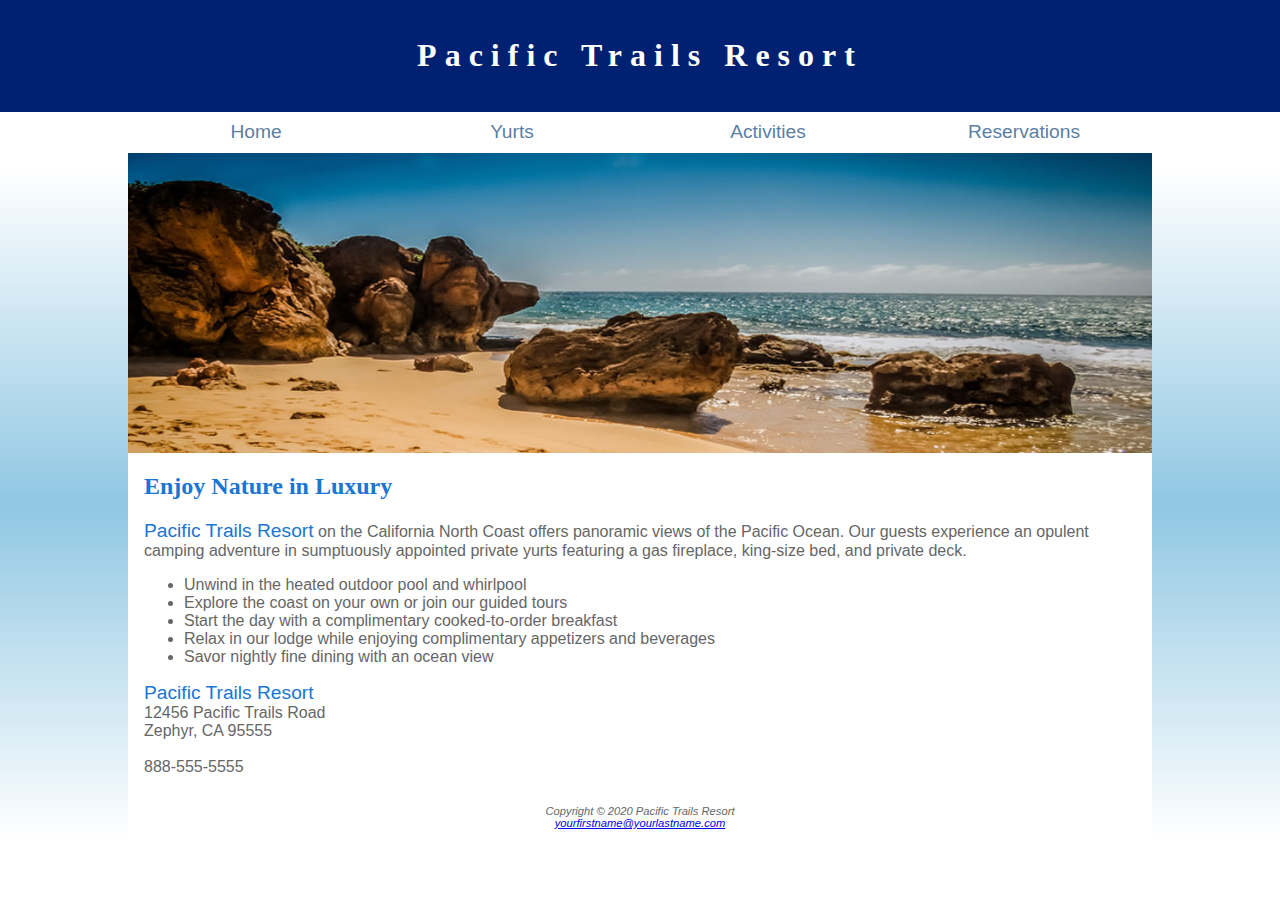
<file: index.html>
<!DOCTYPE html>
<html lang="en">
<head>
<title>Pacific Trails Resort</title>
<meta charset="utf-8">
<meta name="viewport" content="width=device-width, initial-scale=1.0">
<link href="pacific.css" rel="stylesheet">
</head>
<body>
  <header>
    <h1><a href="index.html">Pacific Trails Resort</a></h1>
  </header>
  <nav>
    <ul>
      <li><a href="index.html">Home</a></li>
      <li><a href="yurts.html">Yurts</a></li>
      <li><a href="activities.html">Activities</a> </li> 
      <li><a href="reservations.html">Reservations</a></li>
    </ul>
  </nav>
  <div id="wrapper">
  <div id="homehero">
  </div>
  <main>
    <h2>Enjoy Nature in Luxury</h2>
    <p><span class="resort">Pacific Trails Resort</span> on the California North Coast offers panoramic views of the Pacific Ocean.
Our guests experience an opulent camping adventure in sumptuously appointed private yurts 
featuring a gas fireplace, king-size bed, and private deck.
    </p>
    <ul>
      <li>Unwind in the heated outdoor pool and whirlpool</li>
      <li>Explore the coast on your own or join our guided tours</li>
      <li>Start the day with a complimentary cooked-to-order breakfast</li>
      <li>Relax in our lodge while enjoying complimentary appetizers and beverages</li>
      <li>Savor nightly fine dining with an ocean view</li>
    </ul>
    <div>
    <span class="resort">Pacific Trails Resort</span><br>
12456 Pacific Trails Road<br>
Zephyr, CA 95555<br><br>
<a id="mobile" href="tel:888-555-5555">888-555-5555</a><span id="desktop">888-555-5555</span><br><br>
    </div>
  </main>
  <footer>
Copyright &copy; 2020 Pacific Trails Resort<br>
<a href="mailto:yourfirstname@yourlastname.com">yourfirstname@yourlastname.com</a>
  </footer>
</div>
</body>
</html>
</file>
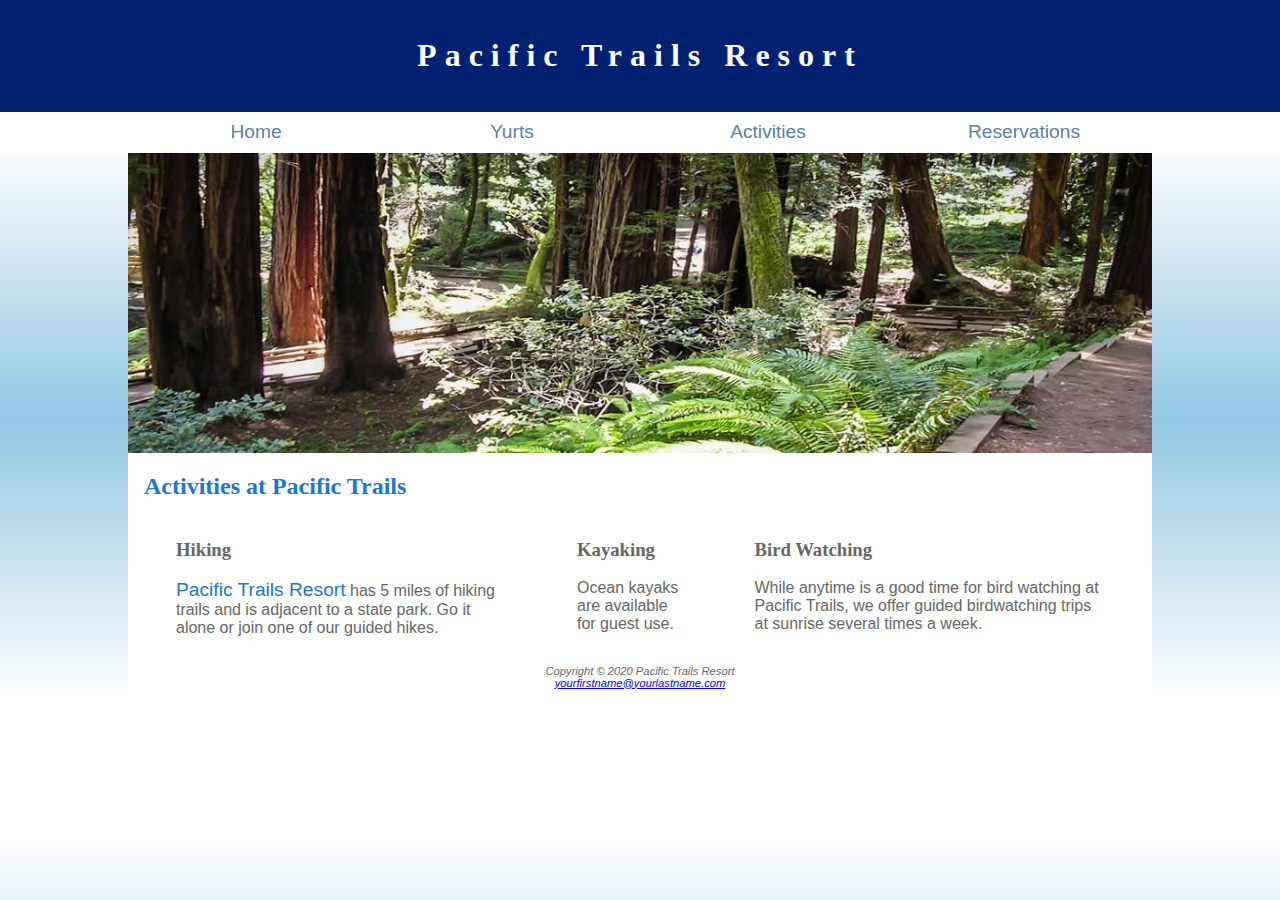
<file: activities.html>
<!DOCTYPE html>
<html lang="en">
<head>
<title>Pacific Trails Resort :: Activities</title>
<meta charset="utf-8">
<meta name="viewport" content="width=device-width, initial-scale=1.0">
<link href="pacific.css" rel="stylesheet">
</head>
<body>
  <header>
    <h1><a href="index.html">Pacific Trails Resort</a></h1>
  </header>
  <nav>
    <ul>
      <li><a href="index.html">Home</a></li>
      <li><a href="yurts.html">Yurts</a></li>
      <li><a href="activities.html">Activities</a></li>
      <li><a href="reservations.html">Reservations</a></li>
    </ul>
  </nav>
  <div id="wrapper">
  <div id="trailhero">
  </div>
  <main>
    <h2>Activities at Pacific Trails</h2>
    <div id="flow">
    <section>
      <h3>Hiking</h3>
      <p><span class="resort">Pacific Trails Resort</span> has 5 miles of hiking trails and is adjacent to a state park. Go it
alone or join one of our guided hikes.</p>
    </section>
    <section>
      <h3>Kayaking</h3>
      <p>Ocean kayaks are available for guest use.</p>
    </section>
    <section>
      <h3>Bird Watching</h3>
      <p>While anytime is a good time for bird watching at Pacific Trails, we offer guided birdwatching
trips at sunrise several times a week.</p>
    </section>
    </div>
  </main>
  <footer>
Copyright &copy; 2020 Pacific Trails Resort<br>
<a href="mailto:yourfirstname@yourlastname.com">yourfirstname@yourlastname.com</a>
  </footer>
</div>
</body>
</html>
</file>
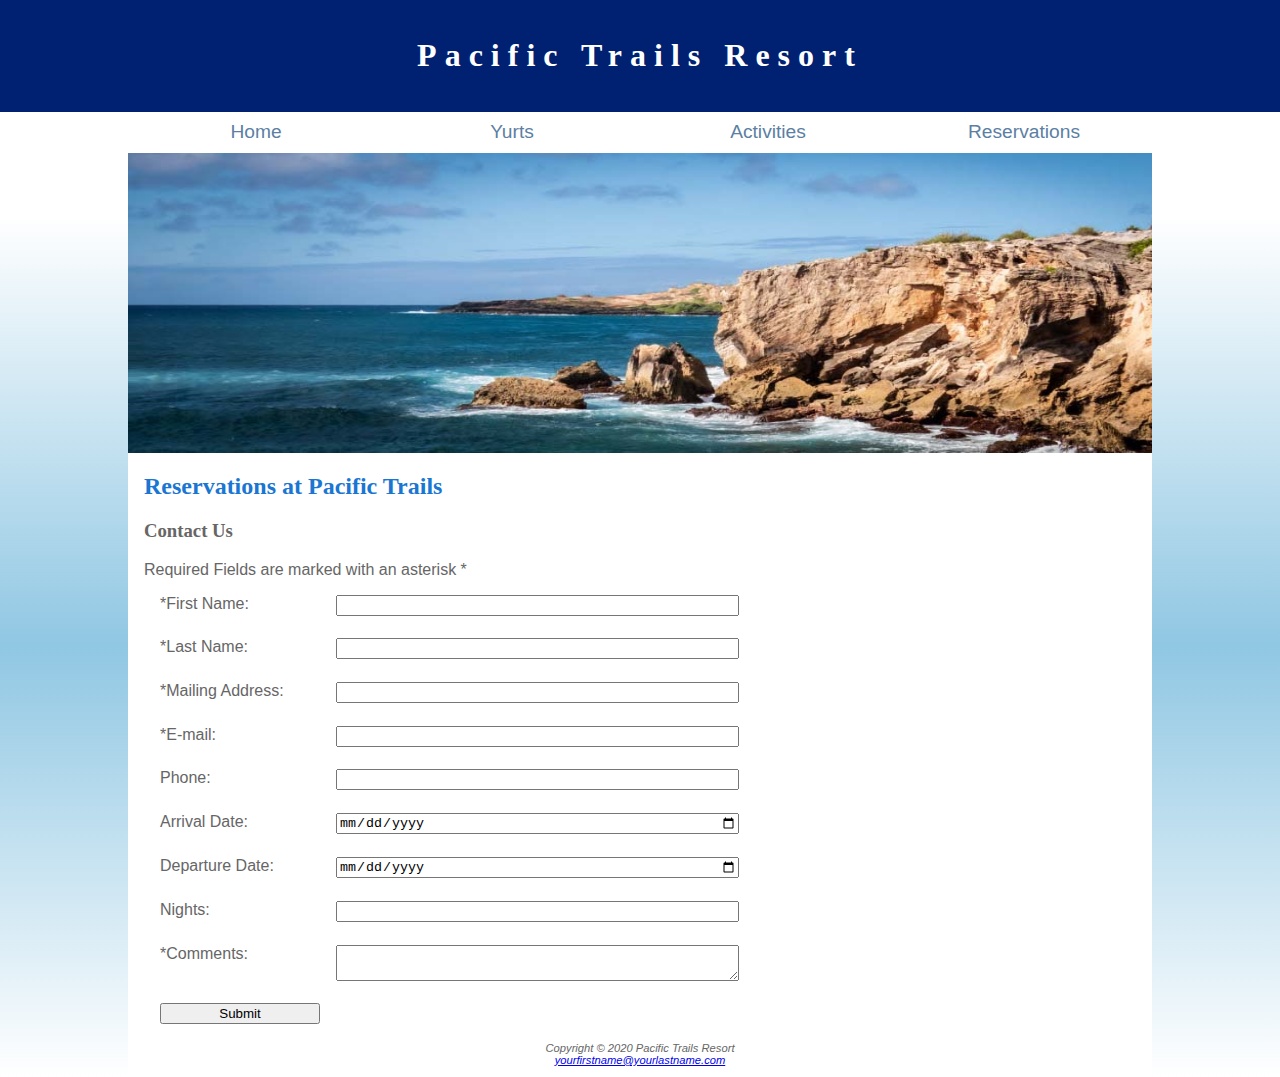
<file: reservations.html>
<!DOCTYPE html>
<html lang="en">
<head>
<title>Pacific Trails Resort :: Reservations</title>
<meta charset="utf-8">
<meta name="viewport" content="width=device-width, initial-scale=1.0">
<link href="pacific.css" rel="stylesheet">
</head>
<body>
  <header>
    <h1><a href="index.html">Pacific Trails Resort</a></h1>
  </header>
  <nav>
    <ul>
      <li><a href="index.html">Home</a></li>
      <li><a href="yurts.html">Yurts</a></li>
      <li><a href="activities.html">Activities</a> </li> 
      <li><a href="reservations.html">Reservations</a></li>
    </ul>
  </nav>
  <div id="wrapper">
  <div id="reshero">
  </div>
  <main>
    <h2>Reservations at Pacific Trails</h2>
    <h3>Contact Us</h3>
    <p>Required Fields are marked with an asterisk *</p>
    <form method="post" action="https://webdevbasics.net/scripts/pacific.php">
        <label for="myFName">*First Name: </label><input type="text" id="myFName" name="myFName" required>
       <label for="myLName">*Last Name: </label><input type="text" id="myLName" name="myLName" required>
       <label for="myMailAddress">*Mailing Address: </label><input type="text" id="myMailAddress" name="myMailAddress" required>
       <label for="myEmail">*E-mail: </label><input type="email" id="myEmail" name="myEmail" required>
       <label for="myPhone">Phone: </label><input type="tel" id="myPhone" name="myPhone">
       <label for="myDate">Arrival Date: </label><input type="date" id="myDate" name="myDate">
       <label for="myDepartDate">Departure Date: </label><input type="date" id="myDepartDate" name="myDepartDate">
       <label for="myNights">Nights: </label><input type="number" id="myNights" name="myNights" min="1" max="14">
       <label for="myComments">*Comments: </label><textarea id="myComments" name="myComments" rows="2" cols="20" required></textarea>
       <input type="submit" id="mySubmit" value="Submit">
    </form>
  </main>
  <footer>
Copyright &copy; 2020 Pacific Trails Resort<br>
<a href="mailto:yourfirstname@yourlastname.com">yourfirstname@yourlastname.com</a>
  </footer>
</div>
</body>
</html>
</file>
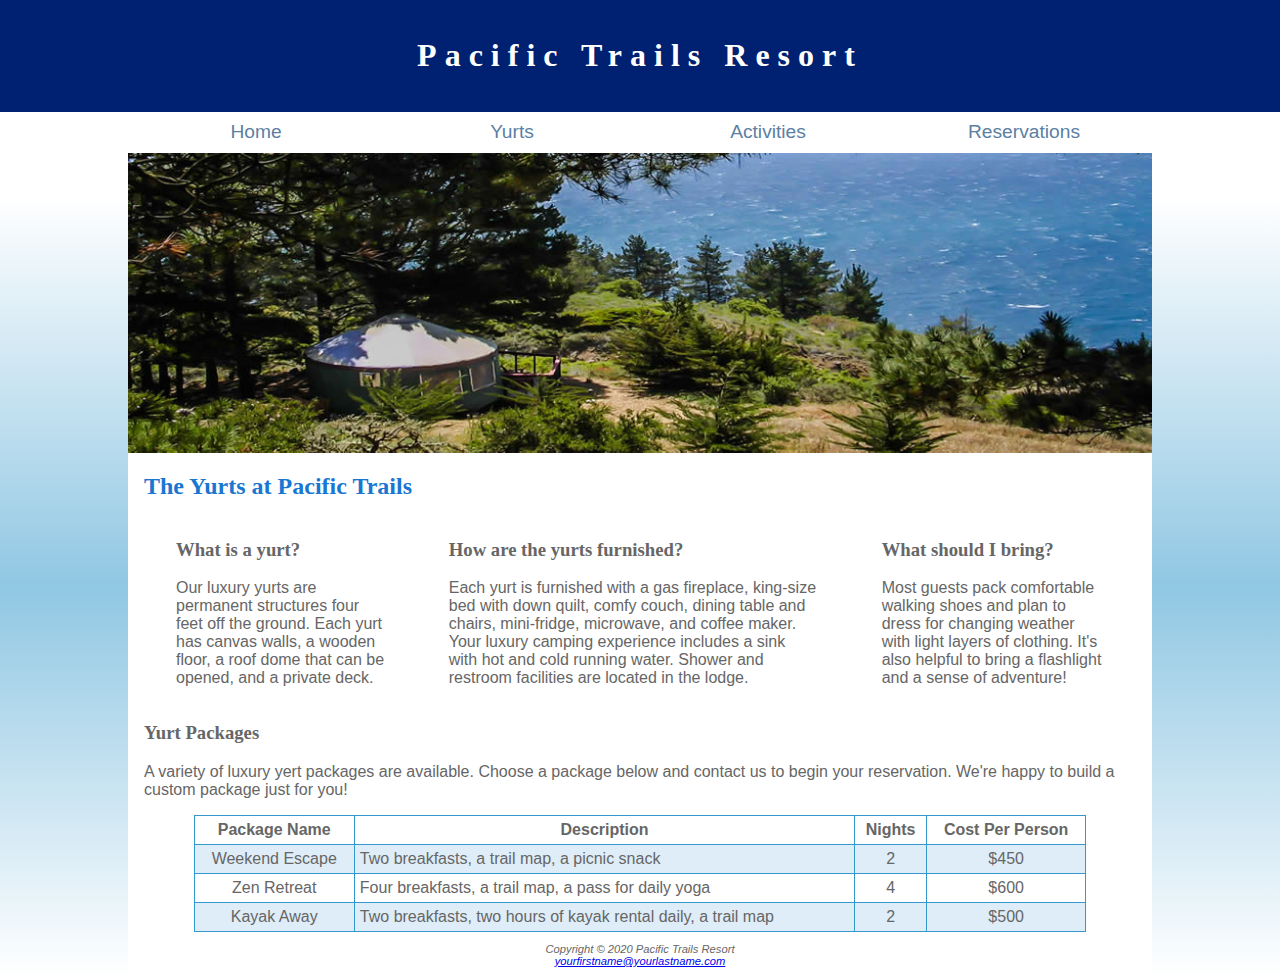
<file: yurts.html>
<!DOCTYPE html>
<html lang="en">
<head>
<title>Pacific Trails Resort :: Yurts</title>
<meta charset="utf-8">
<meta name="viewport" content="width=device-width, initial-scale=1.0">
<link href="pacific.css" rel="stylesheet">
</head>
<body>
  <header>
    <h1><a href="index.html">Pacific Trails Resort</a></h1>
  </header>
  <nav>
    <ul>
      <li><a href="index.html">Home</a></li>
      <li><a href="yurts.html">Yurts</a></li>
      <li><a href="activities.html">Activities</a></li>
      <li><a href="reservations.html">Reservations</a></li>
    </ul>
  </nav>
  <div id="wrapper">
   <div id="yurthero">
  </div>
  <main>
    <h2>The Yurts at Pacific Trails</h2>
    <div id="flow">
    <section>
      <h3>What is a yurt?</h3>
      <p>Our luxury yurts are permanent structures four feet off the ground. Each yurt has
        canvas walls, a wooden floor, a roof dome that can be opened, and a private deck.</p>
    </section>
    <section>
      <h3>How are the yurts furnished?</h3>
      <p>Each yurt is furnished with a gas fireplace, king-size bed with down quilt, comfy couch, dining table and chairs, 
        mini-fridge, microwave, and coffee maker. Your luxury camping experience includes a sink with hot and
        cold running water. Shower and restroom facilities are located in the lodge.</p>
    </section>
    <section>
      <h3>What should I bring?</h3>
      <p>Most guests pack comfortable walking shoes and plan to dress for changing weather with light layers of clothing. 
        It&#39;s also helpful to bring a flashlight and a sense of adventure!</p>
    </section>
    </div>
    <h3>Yurt Packages</h3>
    <p>A variety of luxury yert packages are available.  Choose a package below and contact us to
      begin your reservation.  We're happy to build a custom package just for you!
    </p>
    <table>
      <tr>
        <th>Package Name</th>
        <th>Description</th>
        <th>Nights</th>
        <th>Cost Per Person</th>
      </tr>
      <tr>
        <td>Weekend Escape</td>
        <td class="text">Two breakfasts, a trail map, a picnic snack</td>
        <td>2</td>
        <td>$450</td>
      </tr>
      <tr>
        <td>Zen Retreat</td>
        <td class="text">Four breakfasts, a trail map, a pass for daily yoga</td>
        <td>4</td>
        <td>$600</td>
      </tr>
      <tr>
        <td>Kayak Away</td>
        <td class="text">Two breakfasts, two hours of kayak rental daily, a trail map</td>
        <td>2</td>
        <td>$500</td>
      </tr>
    </table>
  </main>
  <footer>
Copyright &copy; 2020 Pacific Trails Resort<br>
<a href="mailto:yourfirstname@yourlastname.com">yourfirstname@yourlastname.com</a>
  </footer>
</div>
</body>
</html>
</file>
<file: pacific.css>
* { box-sizing: border-box; }

body { background-color: #90C7E3;
       color: #666666;
	   font-family: Verdana, Arial, sans-serif;
        margin: 0;
}

#wrapper { background-color: #FFFFFF;
}

header { background-color: #002171;
         color: #FFFFFF;
		 font-family: Georgia, serif;
		 padding: 1em;
}

header a:link       { color: #FFFFFF; }

header a:visited { color: #FFFFFF; }

header a { text-decoration: none; }

header a:hover     { color: #90C7E3; }

h1 {font-size: 1.5em;
      text-align: center;
 }

h2 { color: #1976D2;
     font-family: Georgia, serif; 
}

h3 { font-family: Georgia, serif; }

nav { background-color: #FFFFFF;
     text-align: center;
     font-size: 1.2em;
}

nav a { text-decoration: none; }

nav a:link {color: #5C7FA3;}

nav a:visited {color: #344873;}

nav a:hover {color: #A52A2A;}

nav ul {
     display: flex;
     flex-direction: column;
     list-style-type: none;
     margin: 0;
     padding-left: 0;
}

nav li {
     padding: 0.5em 1em;
     width: 100%;
     border-bottom: 1px solid;
}

main {
     padding-top: 0;
     padding-bottom: 0; 
     padding-left: 1em;
       padding-right: 1em;
       display: block; }

dt { color: #002171;
     font-weight: bold;
}

.resort { color: #1976D2;
          font-size: 1.2em;
}

#homehero { height: 300px;
            background-image: url(coast.jpg);
  			background-repeat: no-repeat;
            background-size: 200% 100%;
           }

#yurthero { height: 300px;
            background-image: url(yurt.jpg);
  			background-repeat: no-repeat;
            background-size: 200% 100%;
           }

#trailhero { height: 300px;
            background-image: url(trail.jpg);
  			background-repeat: no-repeat;
            background-size: 200% 100%;
           }

#reshero { height: 300px;
            background-image: url(ocean.jpg);
  			background-repeat: no-repeat;
            background-size: 200% 100%;
           }

section {
     padding-left: 0.5em;
     padding-right: 0.5em;
}

#mobile  { display: inline; }	

#desktop { display: none; }

footer { font-size: .70em;
         font-style: italic;
		 text-align: center;
		 padding: 1em;
           background-color: #FFFFFF;
}

table {
     margin: 0 auto;
     border: 1px solid #3399CC;
     width: 90%;
     border-collapse: collapse;
}

td, th {
     padding: 5px;
     border: 1px solid #3399CC;
}

td {text-align: center;}

.text {text-align: left;}

tr:nth-of-type(even){
     background-color: #DFEDF8;
}

form {
     display: flex;
     flex-direction: column;
     padding-left: 1em; width: 80%;
}

input, textarea {margin-bottom: .5em;}

@media (min-width: 600px) {
     h1 {font-size: 2em;
          letter-spacing: .25em;}
     nav ul {flex-flow: nowrap;
             justify-content: space-around;
             padding-right: 2em;}
     nav li {width: 12em;
             border-bottom: none;}
     section {padding-left: 2em;
              padding-right: 2em;}
     #flow {display: flex;
            flex-direction: row;}
     #mobile {display: none;}
     #desktop {display: inline;}
     #homehero {background-size: 100% 100%;}
     #yurthero {background-size: 100% 100%;}
     #trailhero {background-size: 100% 100%;}
     #reshero {background-size: 100% 100%;}
     form {
          width: 60%;
          display: grid;
          grid-gap: 1em;
          gap: 1em;
          grid-template-columns: 10em 1fr;
     }
     input [type="submit"] {
          grid-column: 2;
          width: 9em;
     }
}

@media (min-width: 1024px) {
     body {background-image: linear-gradient(to bottom, #FFFFFF 20%,
           #90C7E3 60%, #FFFFFF 100%); ;}
     nav ul {padding-left: 10%;
             padding-right: 10%;}
     #wrapper {margin: auto;
               width: 80%;}
}
</file>
